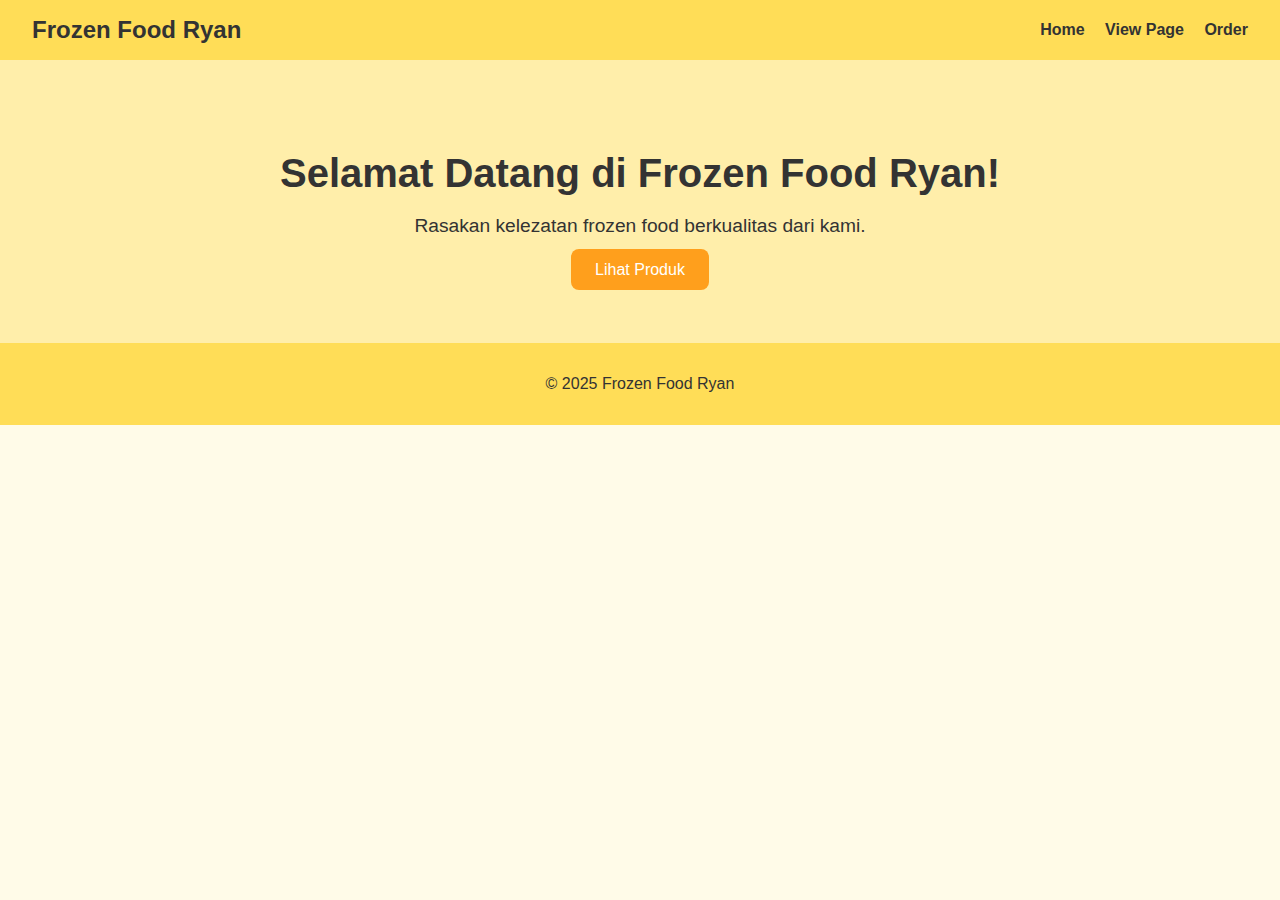
<file: index.html>
<!DOCTYPE html>
<html lang="en">
<head>
  <meta charset="UTF-8">
  <meta name="viewport" content="width=device-width, initial-scale=1.0">
  <title>Frozen Food Ryan</title>
  <link rel="stylesheet" href="assets/styles.css">
</head>
<body>
  <nav class="nav">
    <div class="logo">Frozen Food Ryan</div>
    <div class="nav-links">
      <a href="index.html">Home</a>
      <a href="view.html">View Page</a>
      <a href="order.html">Order</a>
    </div>
  </nav>
  <header class="hero">
    <h1>Selamat Datang di Frozen Food Ryan!</h1>
    <p>Rasakan kelezatan frozen food berkualitas dari kami.</p>
    <a href="view.html" class="btn">Lihat Produk</a>
  </header>  <footer class="footer">
    <p>&copy; 2025 Frozen Food Ryan</p>
  </footer>
  <script src="assets/script.js"></script>
</body>
</html>
</file>
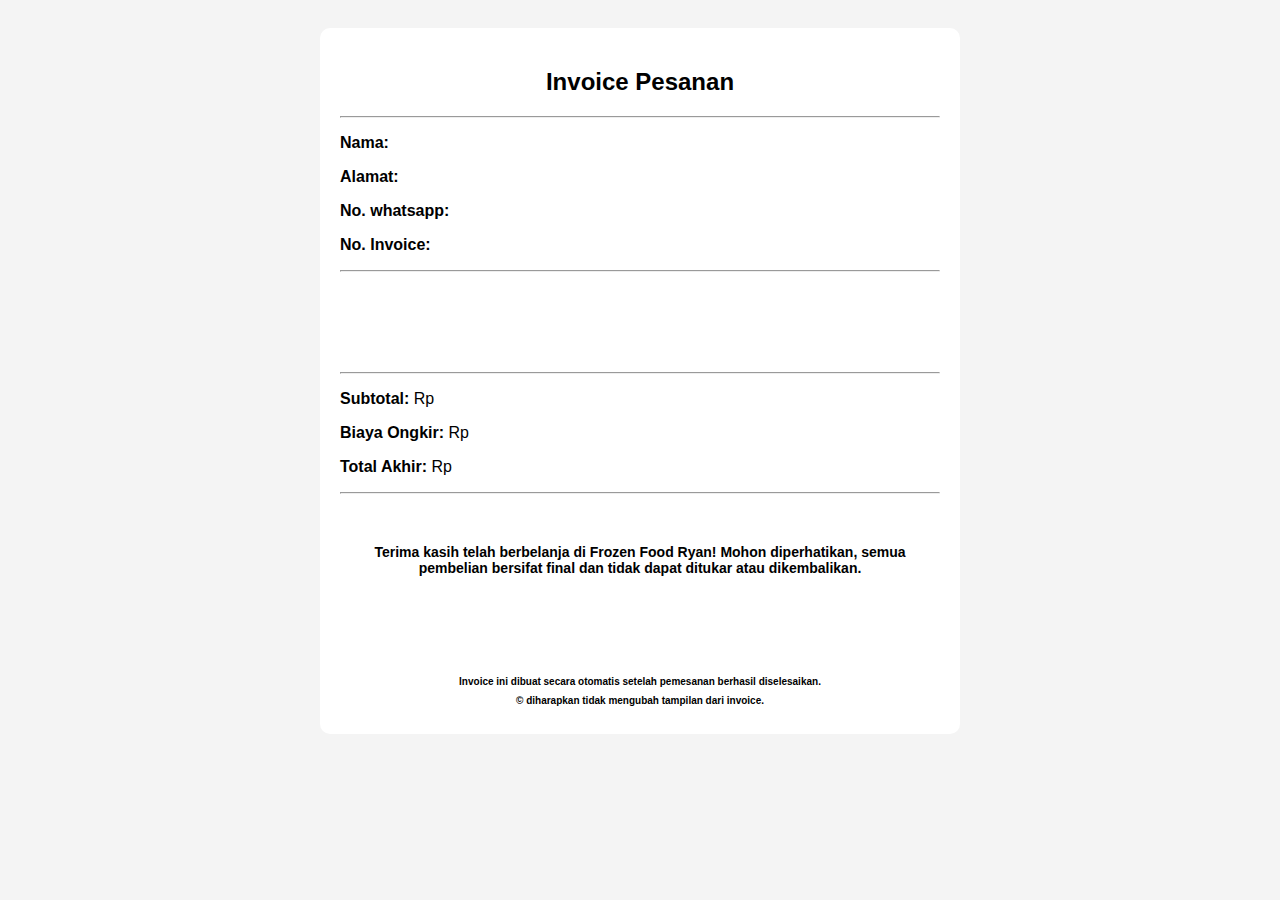
<file: invoice.html>
<!DOCTYPE html>
<html lang="id">
<head>
  <meta charset="UTF-8">
  <title>Invoice Pesanan</title>
  <style>
    body {
      font-family: sans-serif;
      padding: 20px;
      background: #f4f4f4;
    }
    .invoice {
      background: white;
      padding: 20px;
      border-radius: 10px;
      max-width: 600px;
      margin: auto;
    }
    .product-list { margin-top:100px; margin-bottom:100px;}
    h2 { text-align: center; }
    .item { margin-bottom: 10px; flex-direction: column; }
  </style>
</head>
<body>
  <div class="invoice">
    <h2>Invoice Pesanan</h2>
    <hr>
    <p><strong>Nama:</strong> <span id="nama"></span></p>
    <p><strong>Alamat:</strong> <span id="alamat"></span></p>
    <p><strong>No. whatsapp:</strong> <span id="wa"></span></p>
    <p><strong>No. Invoice:</strong> <span id="inv"></span></p>
    <hr>
    <div class="product-list "id="produk-list"></div>
    <hr>
    <p><strong>Subtotal:</strong> Rp<span id="subtotal"></span></p>
    <p><strong>Biaya Ongkir:</strong> Rp<span id="biaya-ongkir"></span></p>
    <p><strong>Total Akhir:</strong> Rp<span id="total-akhir"></span></p>
  <hr>
  <div class="info-footer">
      <h2 style="font-size:14px; margin-top:50px;">Terima kasih telah berbelanja di Frozen Food Ryan! Mohon diperhatikan, semua pembelian bersifat final dan tidak dapat ditukar atau dikembalikan.</h2>
      <h2 style="font-size:10px; margin-top:100px; text-align:center;">Invoice ini dibuat secara otomatis setelah pemesanan berhasil diselesaikan.</h2>
      <h2 style="font-size:10px; text-align:center;">&copy; diharapkan tidak mengubah tampilan dari invoice.</h2>
  </div>
  </div>

  <script>
  function tampilkanInvoice() {
    const urlParams = new URLSearchParams(window.location.search);
    const nama = urlParams.get('nama');
    const alamat = urlParams.get('alamat');
    const wa = urlParams.get('wa');
    const noInv = urlParams.get('inv');
    const produkRaw = urlParams.get('produk');

    document.getElementById('nama').textContent = nama;
    document.getElementById('alamat').textContent = alamat;
    
    document.getElementById('wa').textContent = wa;
    
    document.getElementById('inv').textContent = noInv;

    let total = 0;
    let totalQty = 0;
    const listEl = document.getElementById('produk-list');
    const produk = JSON.parse(decodeURIComponent(produkRaw));

    produk.forEach(item => {
      const subtotal = item.qty * item.price;
      total += subtotal;
      totalQty += item.qty;

      const div = document.createElement('div');
      div.className = 'item';
      div.innerHTML = `${item.name} (${item.qty} x Rp${item.price.toLocaleString('id-ID')}) = <strong>Rp${subtotal.toLocaleString('id-ID')}</strong>`;
      listEl.appendChild(div);
    });

    // Hitung biaya ongkir berdasarkan kuantitas
    let biayaOngkir = 0;
    if (totalQty < 5) {
      biayaOngkir = 7000;
    } else if (totalQty <= 11) {
      biayaOngkir = 15000;
    } else if (totalQty <= 16) {
      biayaOngkir = total * 0.12;
    } else if (totalQty <= 24) {
      biayaOngkir = total * 0.18;
    }

    const totalAkhir = total + biayaOngkir;

    document.getElementById('subtotal').textContent = total.toLocaleString('id-ID');
    document.getElementById('biaya-ongkir').textContent = Math.round(biayaOngkir).toLocaleString('id-ID');
    document.getElementById('total-akhir').textContent = Math.round(totalAkhir).toLocaleString('id-ID');
    
    localStorage.removeItem('cart');
  }

  tampilkanInvoice();
</script>
  
</body>
</html>
</file>
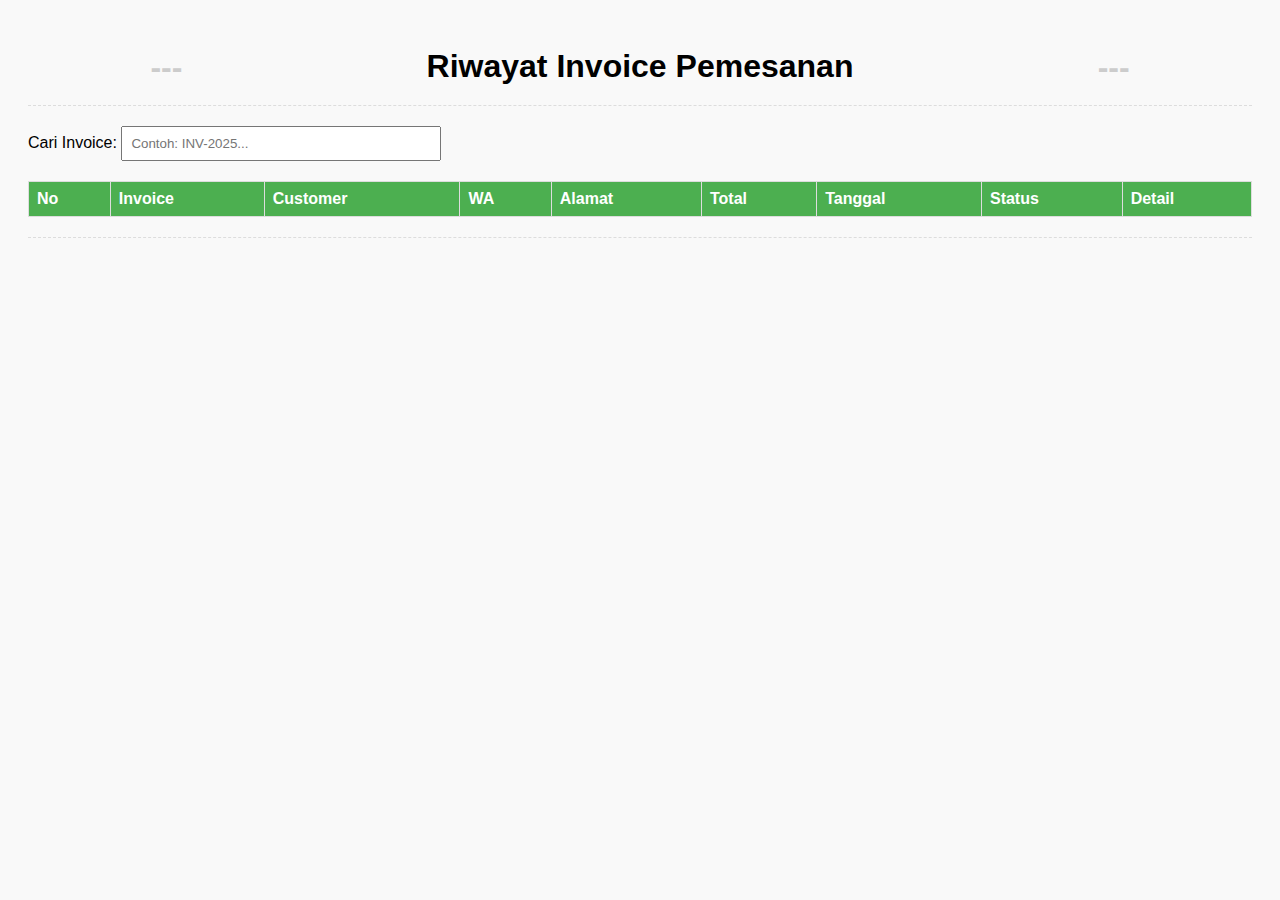
<file: riwayat-invoice.html>
<!DOCTYPE html>
<html lang="id">
<head>
  <meta charset="UTF-8">
  <title>Riwayat Invoice</title>
  <style>
    body {
      font-family: sans-serif;
      padding: 20px;
      background-color: #f9f9f9;
    }
    
    h1 { 
    text-align: center;
    margin: 20px 0;
    position: relative; 
    }
    
    h1::before, h1::after { 
    content: '---';
    color: #ccc;
    position: absolute;
    top: 50%;
    transform: translateY(-50%); 
    }
    
    h1::before { 
    left: 10%; 
    }
    
    h1::after  { 
    right: 10%; 
    }
    
    hr { 
    border: none;
    border-top: 1px dashed #ddd;
    margin:20px 0; 
    }
    
    input[type="text"] {
      padding: 8px;
      width: 300px;
      margin-bottom: 10px;
    }
    
    table {
      width: 100%;
      border-collapse: collapse;
      margin-top: 10px;
    }
    
    th, td {
      border: 1px solid #ddd;
      padding: 8px;
      text-align: left;
    }
    
    th {
      background-color: #4CAF50;
      color: white;
    }
    
    tr:hover {
      background-color: #f1f1f1;
    }
    
    button {
        margin: 2px;
        padding: 5px 10px;
        cursor: pointer;
        position: center;
    }
    
  </style>
</head>
<body>
  <h1>Riwayat Invoice Pemesanan</h1>
  <hr>

  <label for="search">Cari Invoice:</label>
  <input type="text" id="search" placeholder="Contoh: INV-2025...">

  <table id="invoiceTable">
    <thead>
      <tr>
        <th>No</th>
        <th>Invoice</th>
        <th>Customer</th>
        <th>WA</th>
        <th>Alamat</th>
        <th>Total</th>
        <th>Tanggal</th>
        <th>Status</th>
        <th>Detail</th>
      </tr>
    </thead>
    <tbody>
      <!-- Data akan dimasukkan lewat JS -->
    </tbody>
  </table>
  <hr>

  <script>
    const invoices = JSON.parse(localStorage.getItem('invoices')) || [];
    const tbody = document.querySelector('#invoiceTable tbody');

    function tampilkanData(dataArray) {
      tbody.innerHTML = "";
      dataArray.forEach((data, i) => {
        const row = document.createElement('tr');
        row.innerHTML = `
          <td>${i + 1}</td>
          <td>${data.invoiceNo}</td>
          <td>${data.nama}</td>
          <td>${data.wa}</td>
          <td>${data.alamat}</td>
          <td>Rp${data.total}</td>
          <td>${data.tanggal}</td>
          <td>Status</td>
          <td>
  <button onclick='alertDetail(${i})'>Lihat Invoice</button>
  <button onclick='hapusInvoice(${i})'>Hapus Invoice</button>
</td>
        `;
        tbody.appendChild(row);
      });
    }

    function alertDetail(index) {
      const data = invoices[index];
      let msg = `Invoice: ${data.invoiceNo}\nCustomer: ${data.nama}\nWA: ${data.wa}\nAlamat: ${data.alamat}\n\nPesanan:\n`;
      data.cart.forEach(item => {
        msg += `- ${item.name} x${item.qty} = Rp${(item.price * item.qty).toLocaleString()}\n`;
      });
      msg += `\nSubtotal: Rp${data.subtotal}\nOngkir: Rp${data.ongkir}\nTotal: Rp${data.total}\nTanggal: ${data.tanggal}`;
      alert(msg);
    }
    
    function hapusInvoice(index) {
    alertDetail(index);
  const konfirmasi = confirm("Yakin ingin menghapus invoice ini?");
  if (konfirmasi) {
    invoices.splice(index, 1); // hapus dari array
    localStorage.setItem('invoices', JSON.stringify(invoices)); // simpan kembali
    tampilkanData(invoices); // refresh tampilan
  }
}

    // Tampilkan semua data saat awal
    tampilkanData(invoices);

    // Event pencarian
    document.getElementById("search").addEventListener("input", function() {
      const keyword = this.value.trim().toLowerCase();
      const hasilFilter = invoices.filter(inv =>
        inv.invoiceNo.toLowerCase().includes(keyword)
      );
      tampilkanData(hasilFilter);
    });
  </script>
</body>
</html>
</file>
<file: assets/styles.css>
body { margin: 0; font-family: Arial, sans-serif; background: #fffbe8; color: #333; } .nav { display: flex; justify-content: space-between; align-items: center; padding: 1rem 2rem; background: #ffdd57; } .nav .logo { font-size: 1.5rem; font-weight: bold; } .nav-links a { margin-left: 1rem; text-decoration: none; color: #333; font-weight: bold; } .hero { text-align: center; padding: 4rem 2rem; background: #ffeeaa; } .hero h1 { margin-bottom: 0.5rem; font-size: 2.5rem; } .hero p { margin-bottom: 1.5rem; font-size: 1.2rem; } .btn { padding: 0.75rem 1.5rem; background: #ff9f1c; color: white; text-decoration: none; border: none; border-radius: 0.5rem; cursor: pointer; font-size: 1rem; } .products { padding: 2rem; } .product-grid { display: grid; grid-template-columns: repeat(auto-fit, minmax(200px, 1fr)); gap: 1.5rem; } .card { padding: 1rem; background: #fff; border-radius: 0.5rem; box-shadow: 0 2px 5px rgba(0,0,0,0.1); text-align: center; } .card h3 { margin-bottom: 0.5rem; } .checkout { text-align: center; margin-top: 2rem; } .footer { text-align: center; padding: 1rem; background: #ffdd57; } .invoice-container { max-width: 600px; margin: 2rem auto; padding: 2rem; background: #fff; border-radius: 0.5rem; box-shadow: 0 2px 5px rgba(0,0,0,0.1); text-align: center; } .logo-invoice { max-width: 100px; margin-bottom: 1rem; } @media (max-width: 600px) { .nav { flex-direction: column; } .nav-links { margin-top: 0.5rem; } }
</file>
